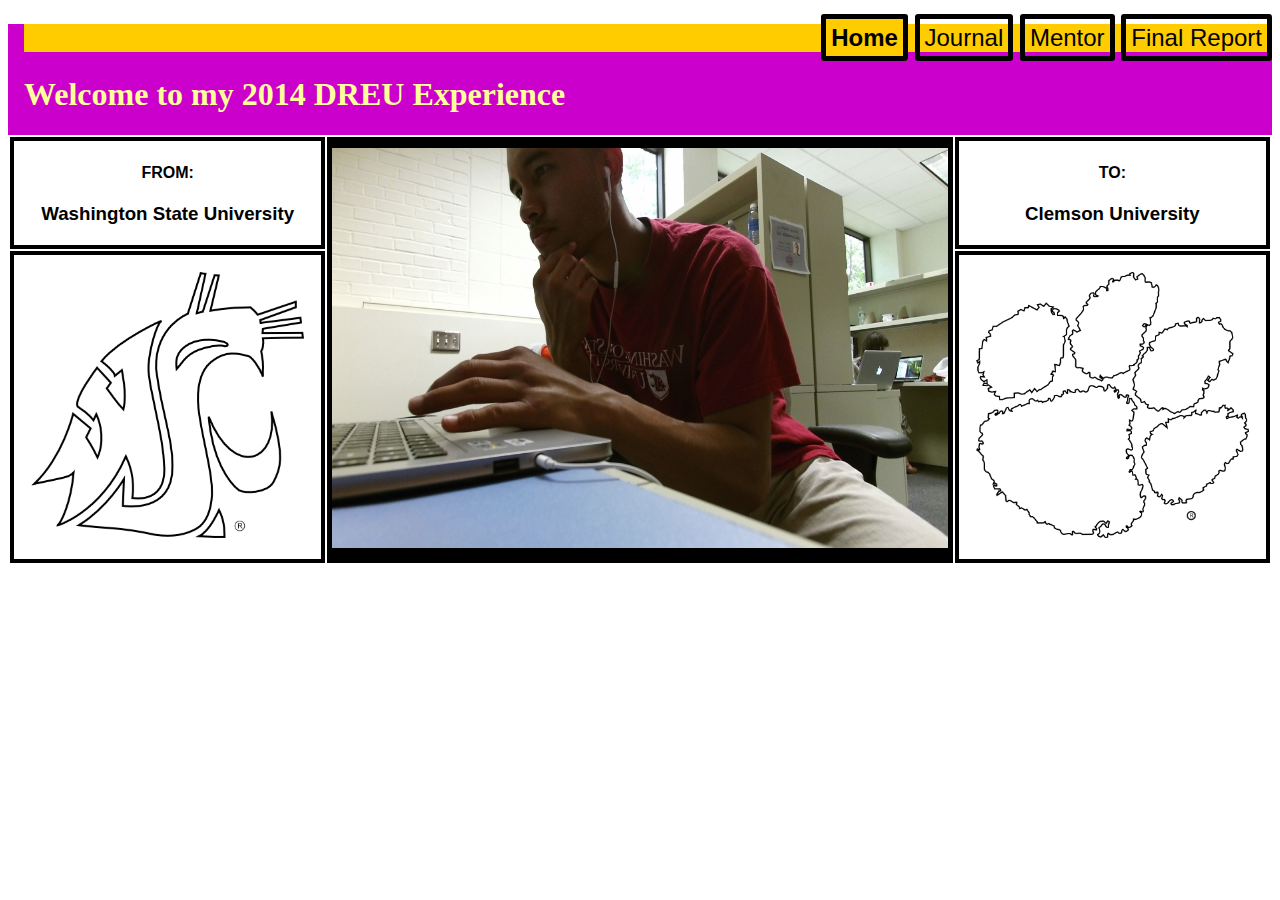
<file: index.htm>
<!DOCTYPE html>

<html>
	<head>

		<link type="text/css" rel="stylesheet" href="css/stylesheet.css"/>
		<title>DREU 2014 | Clemson University</title>
		<script type="text/javascript"></script>
	</head>

	<body>
	
			
<div class="top">
			<div id="navbar" align="right">
				<ul>
					<li class="current">Home</li>
					<a href="journal.htm"><li>Journal</li></a>
					<a href="mentor.htm"><li>Mentor</li></a>
					<li>Final Report</li>
				</ul>
			</div>

			<h1 class="heading">Welcome to my 2014 DREU Experience</h1>
</div>
<div class="middle" style="height: 500px, width: 100%">
			<table align="center">
				<tr>
						<th class="header"> <h4>FROM:</h4><h3 ><a id="wsutext" href="http://www.wsu.edu/">Washington State University</h3></a></th>
						<th class="me1" rowspan="2"> <img id="me" src="img/me.png" /> </th>
						<th class="header"> <h4>TO:</h4><h3 ><a id="clemsontext" href="http://www.clemson.edu/">Clemson University</a></h3> </th>					
				</tr>
				<tr>
				  <td class="logo"> <a href="http://www.wsu.edu/"> <img id="wsu" src="img/wsu logo.png" onmouseover="this.src='img/wsu color.png'" onmouseout="this.src='img/wsu logo.png'"/></a></td>
				   <!--<td ></td>--> 
				  <td class="logo"><a href="http://www.clemson.edu/"><img id="clemson" src="img/clemson logo.png" onmouseover="this.src='img/clemson color.png'" onmouseout="this.src='img/clemson logo.png'"/></a></td>
				</tr>
			</table>
</div>
		
			<!--
			<h1>DREU 2014 @ Clemson</h1>
			<h3> Welcome to my summer 2014 DREU experience at Clemson University!</h3>
			
			<div class="container">

				<a href="http://www.clemson.edu/"><img id="clemson" src="img/clemson logo.png" /></a>
				<img id="me" src="img/workinghard.bmp" />
				<a href="http://www.wsu.edu/"><img id="wsu" src="img/wsu logo.png" /></a>
			</div> 
			-->
		
	</body>

</html>
</file>
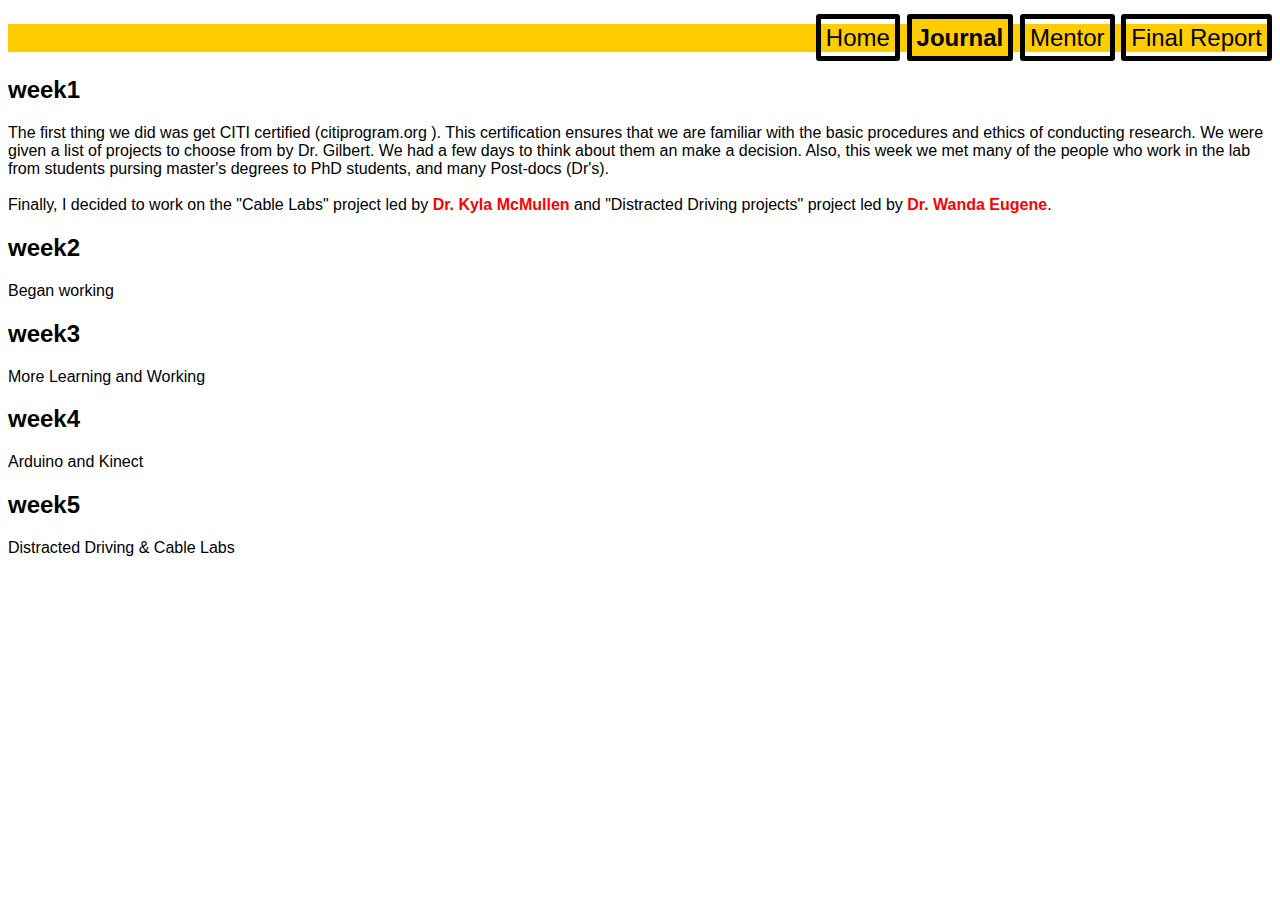
<file: journal.htm>
<!DOCTYPE html>

<html>
	<head>

		<link type="text/css" rel="stylesheet" href="css/stylesheet.css"/>
		<title>DREU 2014 | Journal | Clemson University</title>
		<script type="text/javascript"></script>
	</head>

	<body>

		<div id="navbar" align="right">
			<ul>
				<a href="index.htm"><li>Home</li></a>
				<li class="current">Journal</li>
				<a href="mentor.htm"><li>Mentor</li></a>
				<li>Final Report</li>
			</ul>
		</div>
		
		<h2>week1</h2>
<p>

The first thing we did was get CITI certified (<span><a href="https://www.citiprogram.org/">citiprogram.org </a></span>). This certification ensures that we are familiar with the basic procedures and ethics of conducting research. We were given a list of projects to choose from by Dr. Gilbert. We had a few days to think about them an make a decision. Also, this week we met many of the people who work in the lab from students pursing master's degrees to PhD students, and many Post-docs (Dr's). <br> <br>
Finally, I decided to work on the "Cable Labs" project led by <a style="color: red "href="http://kylamcmullen.com/"><strong>Dr. Kyla McMullen</strong></a> and "Distracted Driving projects" project led by 
<a style="color: red "href="http://www.wandaeugene.com/"><strong>Dr. Wanda Eugene</strong></a>.

</p>
		<h2>week2</h2>
<p>Began working</p>
		<h2>week3</h2>
<p>More Learning and Working</p>
		<h2>week4</h2>
<p>Arduino and Kinect</p>
		<h2>week5</h2>
<p>Distracted Driving & Cable Labs</p>
	</body>

</html>
</file>
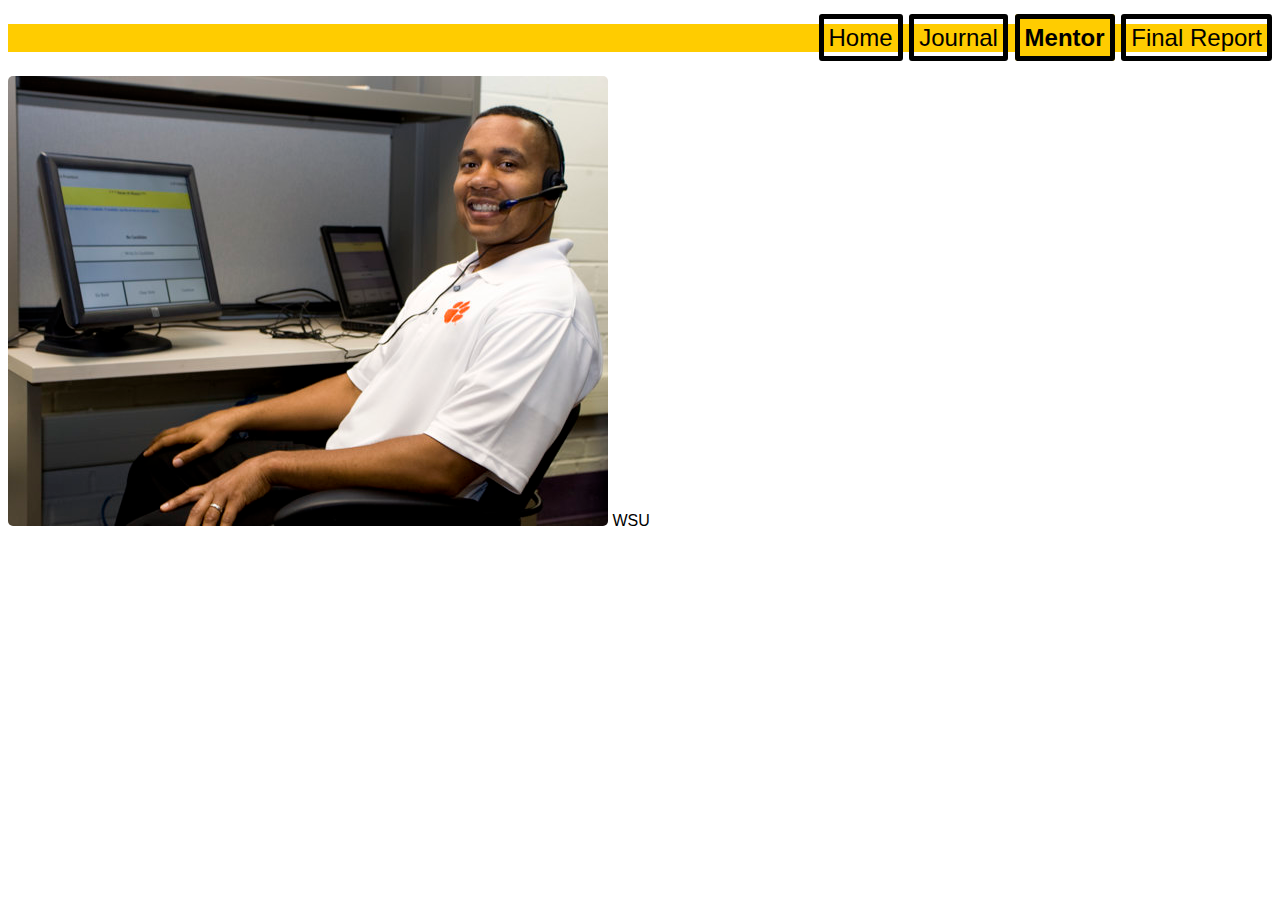
<file: mentor.htm>
<!DOCTYPE html>

<html>

	<head>

		<title>DREU 2014 | Mentor | Clemson University</title>
		<link rel="stylesheet" href="css/stylesheet.css" type="text/css" />
		<script type="text/javascript"></script>

	</head>

	<body>
	
			<div id="navbar" align="right">
				<ul>
					<a href="index.htm"><li >Home</li></a>
					<a href="journal.htm"><li>Journal</li></a>
					<li class="current">Mentor</li>
					<li>Final Report</li>
				</ul>
			</div>

			<img src="img/drjuangilbert.jpg" style="border-radius: 5px"/>
			<a onmouseover="this.innerHTML = '(click logo)'" onmouseout="this.innerHTML =  'Washington State University'"  href="http://www.espn.com/">WSU</a>
	<body>


</html>
</file>
<file: css/stylesheet.css>
body{

	font-family: sans-serif;
	/*background-color: #00FF00;*/
}

div{
	top: 0px;

}

table{

	width: 100%;
	background-color: white;
	padding: 0px;
	margin-top: 0px;
}

div ul li{
	
	display: inline;
	border: black solid 5px;
	padding: 5px;
	border-radius: 3px;

}

a{
	text-decoration: none;
	color: black;
}

img {

	/*border: black solid 2px;*/

}

.current{

	background-color: #FFCC00;/*#33FF00;*/
	font-weight: bold;

}

.logo{

	text-align: center;
}

td{

	/*width: 25%;
	vertical-align: bottom;*/
	/*border: green dashed 3px;*/
	border: black solid 4px;
	width: 22%;
}

th{

	/*width: 25%;*/
	vertical-align: middle;
	border: black solid 4px;
	/*border: green dashed 3px;*/
}

.me1{

background-color: black;
}

.middle{

background-color: #FFCC00;;

}
/*
.container{

	border: 2px solid orange;
	height: auto;
	width: 100%;
	margin-right: auto;
	margin-left: auto;

}
*/
.header{

	text-align: center;
}


#clemson {

	width: 273.333px;/*width: 286px; /*two-thrids of original*/
	height: 266.67px;/*height: 282.667px;*/
	padding: 1em;
		/*
	original
	width: 429px;
	height: 424px;
	*/
}

#me {

	width: 100%;/*520px; /*two-thrids of original*/
	height: 25em;
    
	/*
	height: 300px;
	original
	width: 429px;
	height: 424px;
	*/
}

#wsu {

	width: 273.333px; /*two-thrids of original*/
	height: 266.67px;	
	padding: 1em;
	/*
	original
	width: 410px;
	height: 400px;
	*/
}

#navbar {
 	

 	font-size: 1.5em;
 	right: 0px;
    background-color: #FFCC00;/*#33FF00;*/
    position: relative;
}


#clemsontext:hover{

	color: orange;
}

#wsutext:hover{

	color: #990000;
}

h1{

	color: #FFFF99;
	font-family: Tahoma;

}

.top{

	background-color: #CC00CC;
	padding-left: 16px;
	padding-bottom: 1px;
	margin: 0px;
}
</file>
